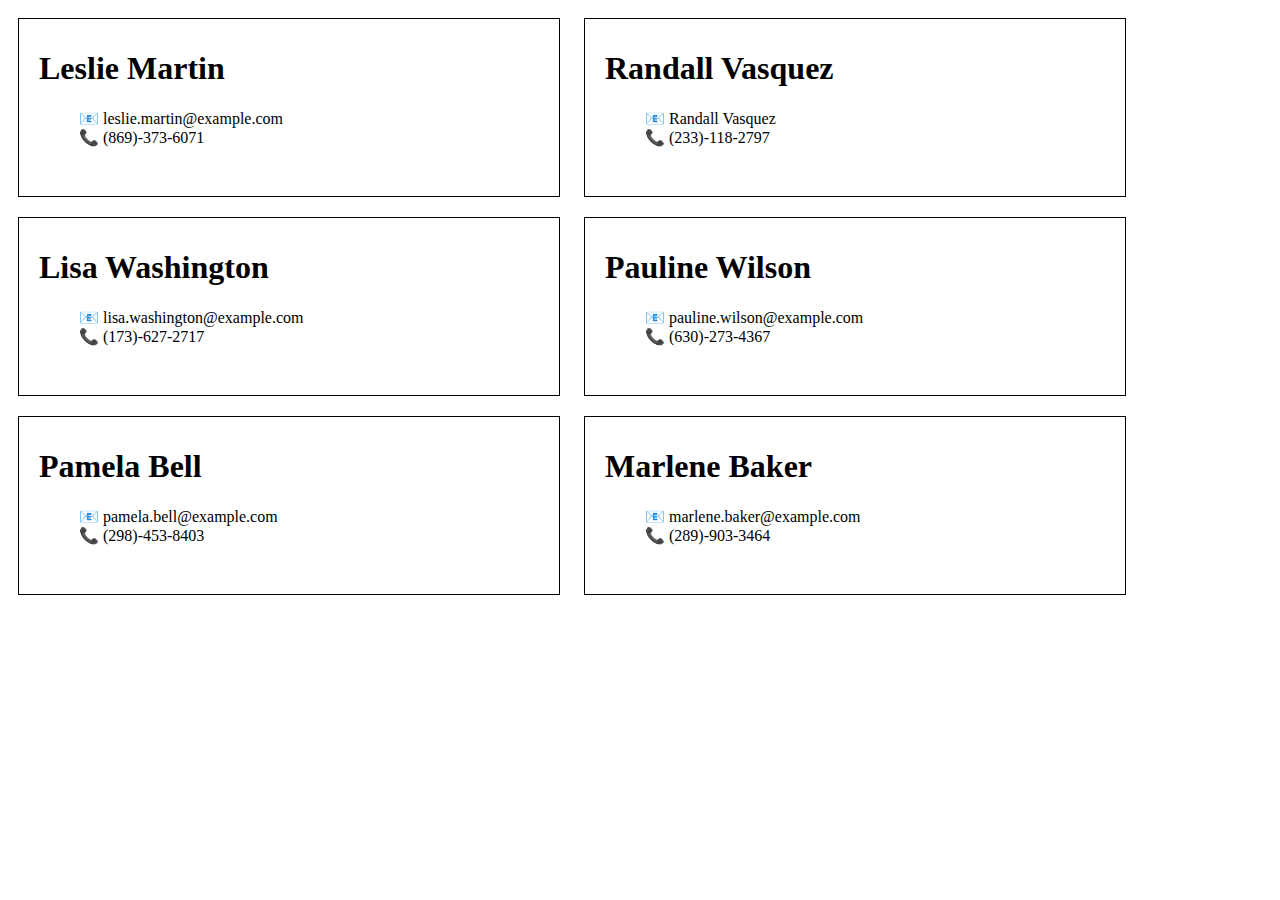
<file: CSS Display lvl 2.1/index.html>
<!DOCTYPE html>
<html lang="en">
<head>
    <meta charset="UTF-8">
    <meta name="viewport" content="width=device-width, initial-scale=1.0">
    <title>Document</title>
    <link rel="stylesheet" href="assets/css/style.css">
</head>
<body>
    <article>
        <h1>Leslie Martin</h1>
        <ul>
            <li>📧 leslie.martin@example.com</li>
            <li>📞 (869)-373-6071</li>
        </ul>
    </article>
    <article>
        <h1>Randall Vasquez</h1>
        <ul>
            <li>📧 Randall Vasquez</li>
            <li>📞 (233)-118-2797</li>
        </ul>
    </article>
    <article>
        <h1>Lisa Washington</h1>
        <ul>
            <li>📧 lisa.washington@example.com</li>
            <li>📞 (173)-627-2717</li>
        </ul>
    </article>
    <article>
        <h1>Pauline Wilson</h1>
        <ul>
            <li>📧 pauline.wilson@example.com</li>
            <li>📞 (630)-273-4367</li>
        </ul>
    </article>
    <article>
        <h1>Pamela Bell</h1>
        <ul>
            <li>📧 pamela.bell@example.com</li>
            <li>📞 (298)-453-8403</li>
        </ul>
    </article>
    <article>
        <h1>Marlene Baker</h1>
        <ul>
            <li>📧 marlene.baker@example.com</li>
            <li>📞 (289)-903-3464</li>
        </ul>
    </article>

</body>
</html>
</file>
<file: CSS Display lvl 2.1/assets/css/style.css>
li{
    list-style: none;
}
article{
    display:inline-block;
    border:1px solid #000;
    padding:10px 20px 10px 20px;
    margin:10px 10px;
    height:157px;
    width:500px;
}
</file>
